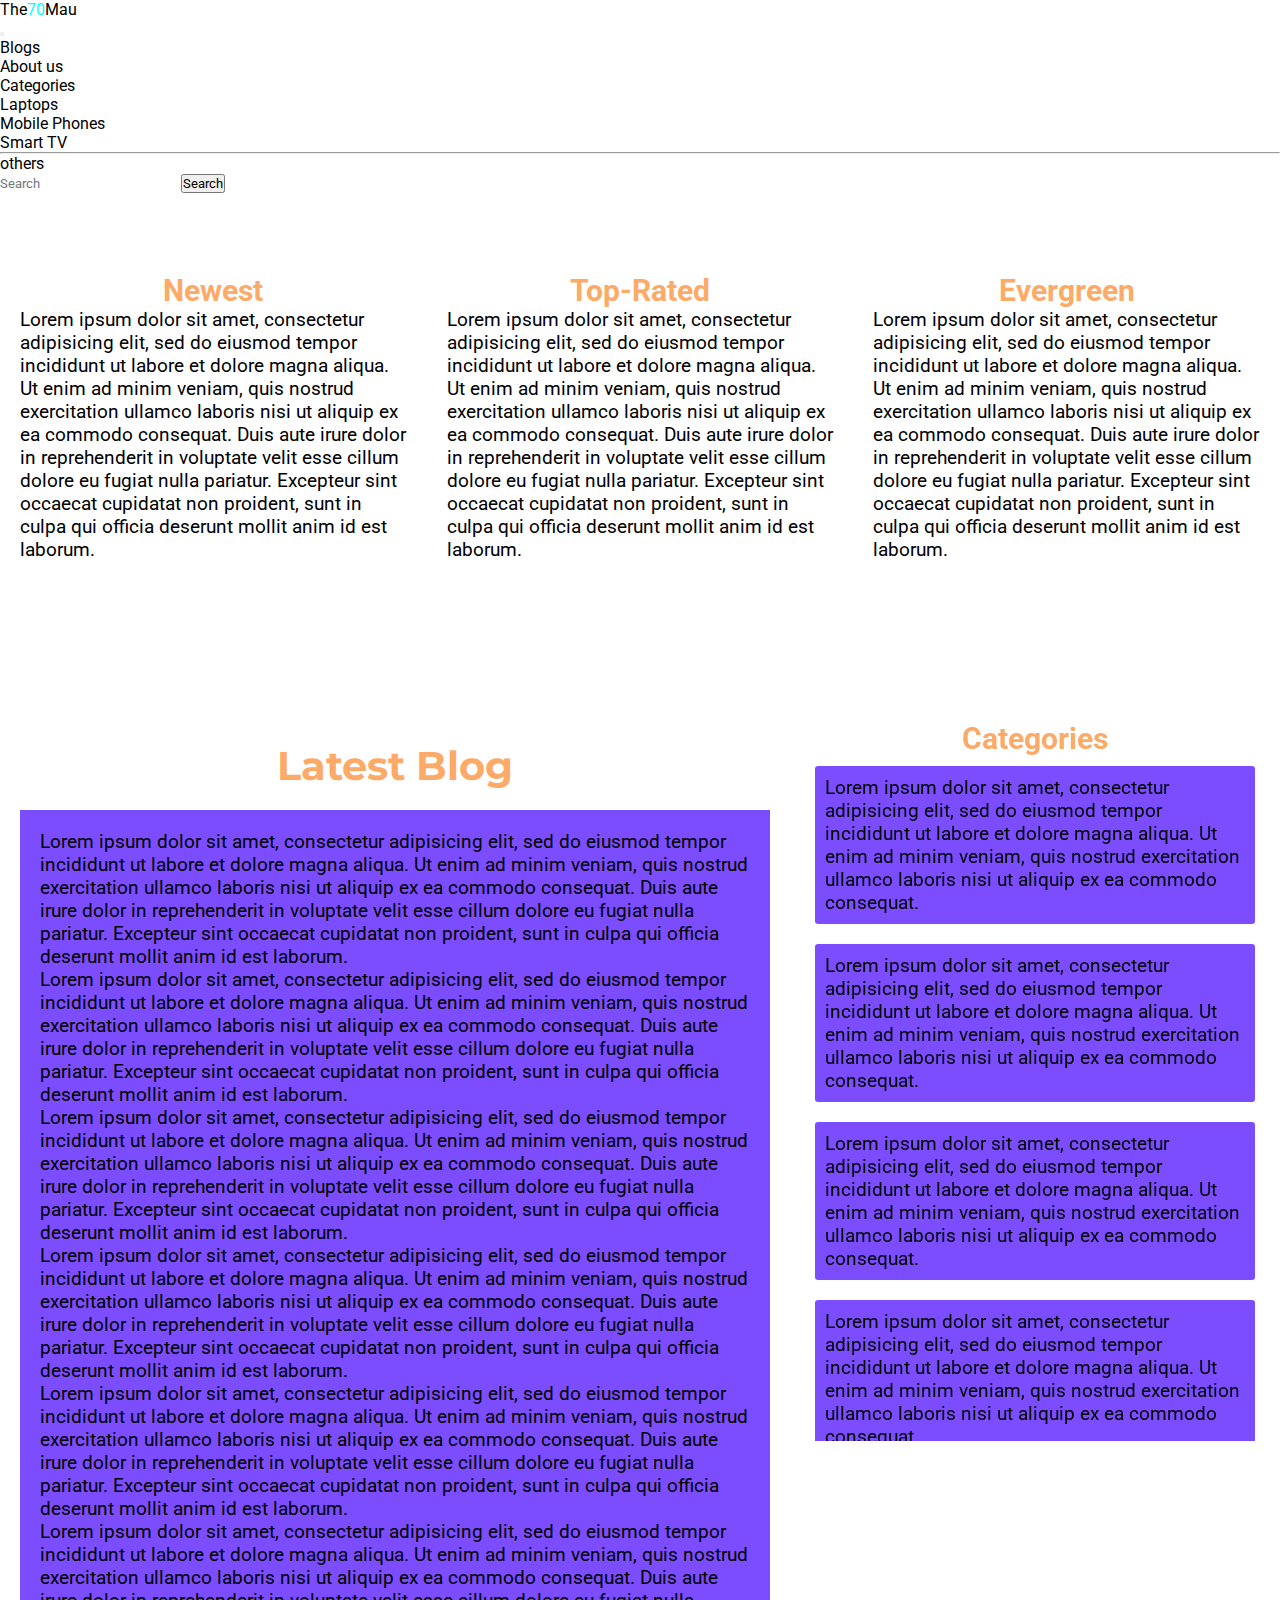
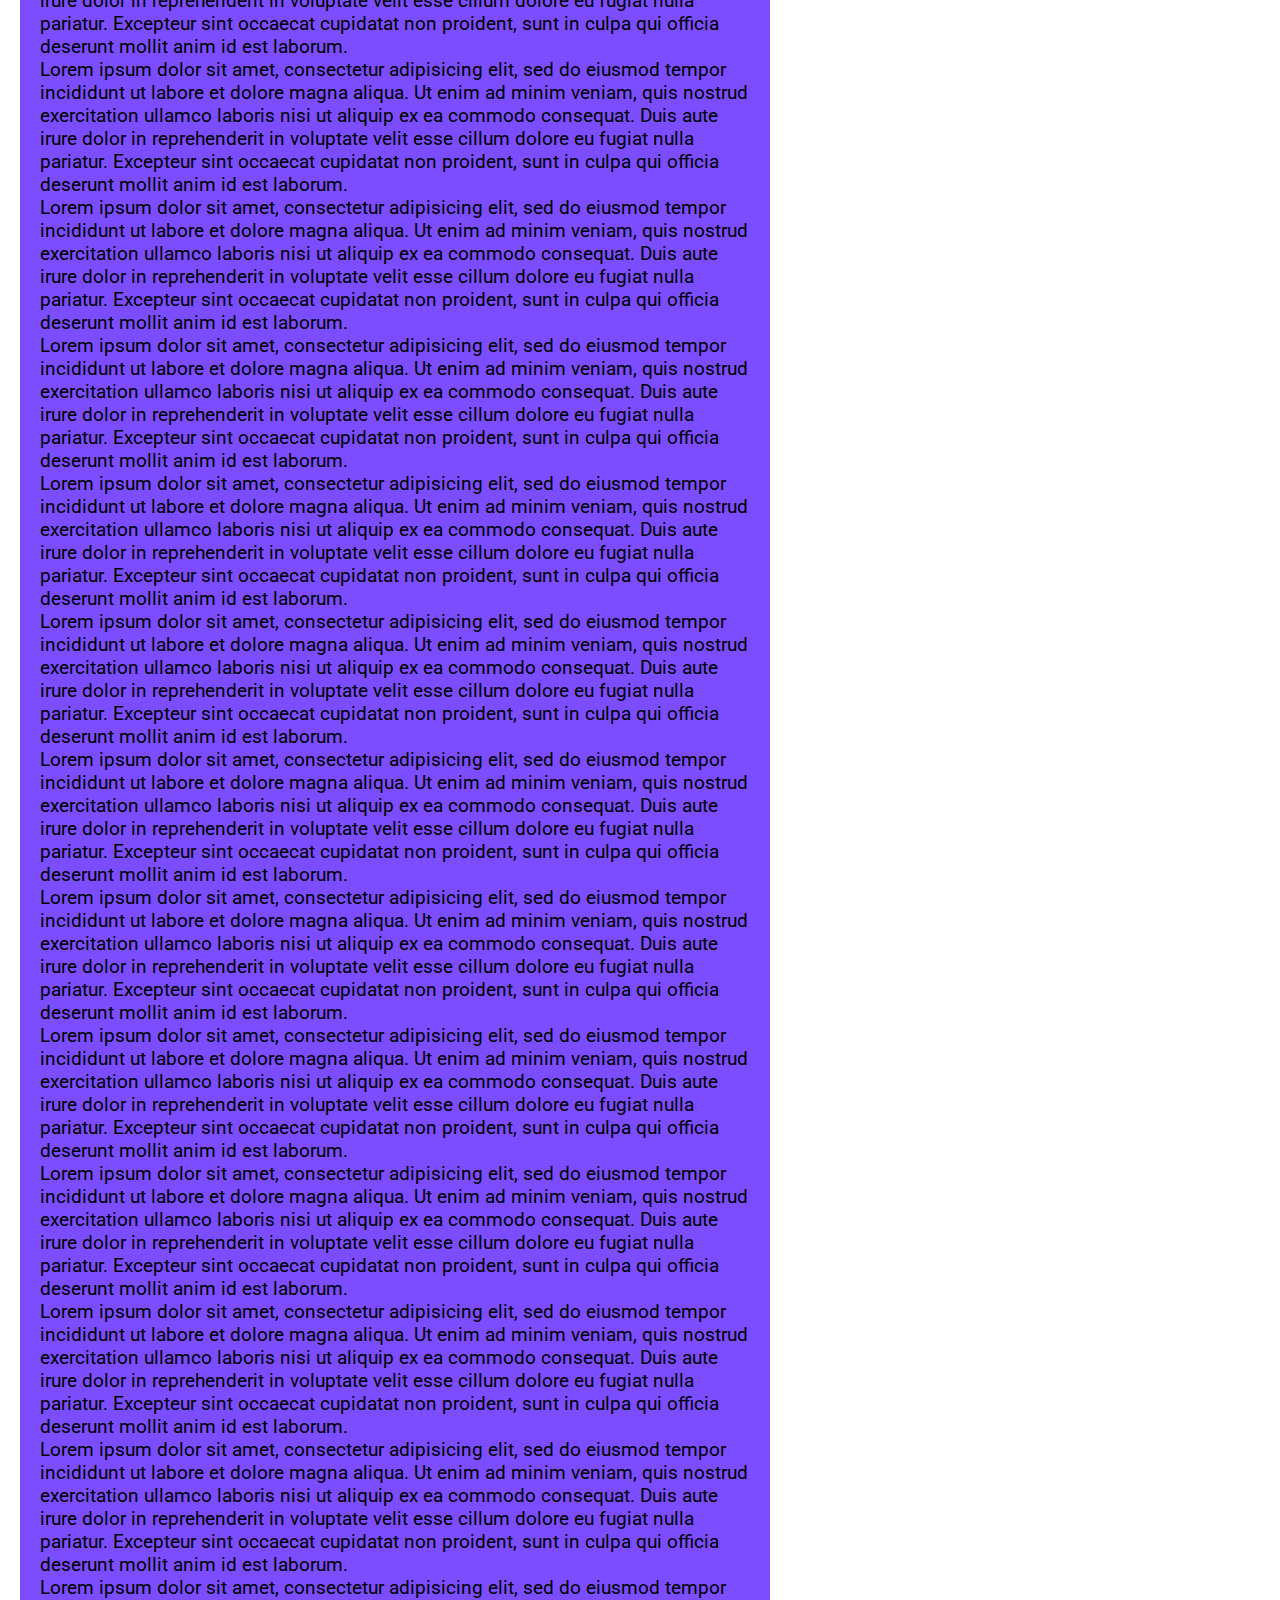
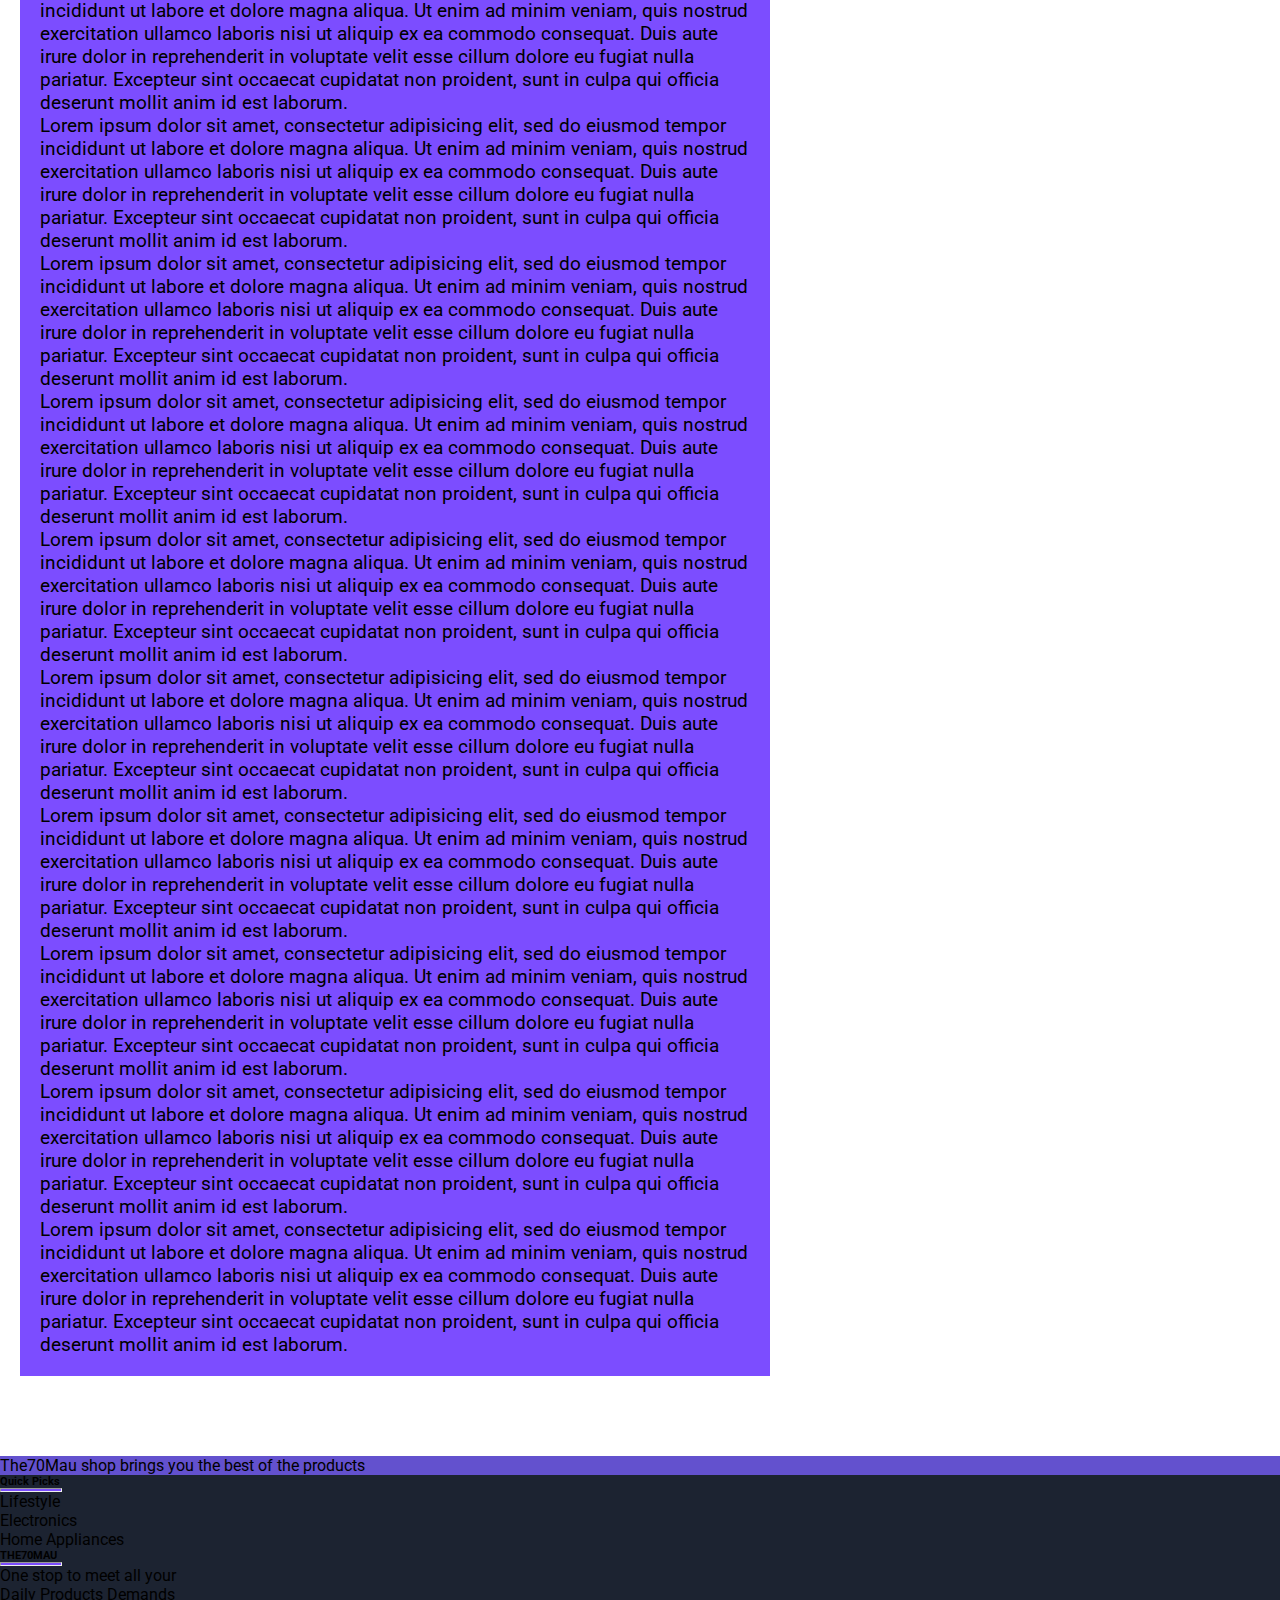
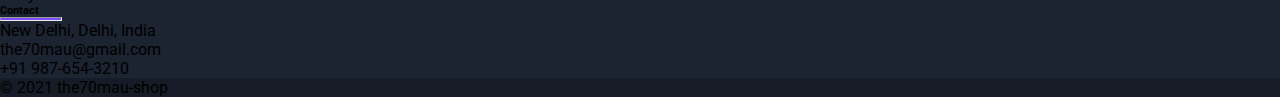
<file: index.html>
<!DOCTYPE html>
<html lang="en">

<head>
    <meta charset="UTF-8" />
    <meta http-equiv="X-UA-Compatible" content="IE=edge" />
    <meta name="viewport" content="width=device-width, initial-scale=1.0" />
    <link href="https://cdn.jsdelivr.net/npm/bootstrap@5.1.3/dist/css/bootstrap.min.css" rel="stylesheet" integrity="sha384-1BmE4kWBq78iYhFldvKuhfTAU6auU8tT94WrHftjDbrCEXSU1oBoqyl2QvZ6jIW3" crossorigin="anonymous" />
    <link rel="stylesheet" href="https://pro.fontawesome.com/releases/v5.10.0/css/all.css" integrity="sha384-AYmEC3Yw5cVb3ZcuHtOA93w35dYTsvhLPVnYs9eStHfGJvOvKxVfELGroGkvsg+p" crossorigin="anonymous"/>
    <link rel="stylesheet" href="/static/css/index.css" />
    <link rel="stylesheet" href="/static/css/base.css" />
    <title>Affiliate</title>
</head>

<body>
    <nav class="navbar navbar-expand-lg navbar-dark bg-dark position-fixed w-100" style="z-index: 10;">
        <div class="container-fluid">
            <a class="navbar-brand" href="#">The<span style="color: aqua">70</span>Mau</a>
            <button class="navbar-toggler" type="button" data-bs-toggle="collapse" data-bs-target="#navbarSupportedContent" aria-controls="navbarSupportedContent" aria-expanded="false" aria-label="Toggle navigation">
                <span class="navbar-toggler-icon"></span>
            </button>
            <div class="collapse navbar-collapse" id="navbarSupportedContent">
                <ul class="navbar-nav me-auto mb-2 mb-lg-0 mr-4">
                    <li class="nav-item">
                        <a class="nav-link active" aria-current="page" href="#">Blogs</a>
                    </li>
                    <li class="nav-item">
                        <a class="nav-link" href="#">About us</a>
                    </li>
                    <li class="nav-item dropdown">
                        <a class="nav-link dropdown-toggle" href="#" id="navbarDropdown" role="button" data-bs-toggle="dropdown" aria-expanded="false">
                            Categories
                        </a>
                        <ul class="dropdown-menu" aria-labelledby="navbarDropdown">
                            <li><a class="dropdown-item" href="#">Laptops</a></li>
                            <li><a class="dropdown-item" href="#">Mobile Phones</a></li>
                            <li><a class="dropdown-item" href="#">Smart TV</a></li>
                            <li>
                                <hr class="dropdown-divider" />
                            </li>
                            <li>
                                <a class="dropdown-item" href="#">others</a>
                            </li>
                        </ul>
                    </li>
                </ul>
                <form class="d-flex">
                    <input class="form-control me-2" type="search" placeholder="Search" aria-label="Search" />
                    <button class="btn btn-outline-success" type="submit">
                        Search
                    </button>
                </form>
            </div>
        </div>
    </nav>

    <div class="section">
        <div class="small-inner-section">
            <h2 class="inner-section-heading">Newest</h2>
            Lorem ipsum dolor sit amet, consectetur adipisicing elit, sed do eiusmod
            tempor incididunt ut labore et dolore magna aliqua. Ut enim ad minim veniam,
            quis nostrud exercitation ullamco laboris nisi ut aliquip ex ea commodo
            consequat. Duis aute irure dolor in reprehenderit in voluptate velit esse
            cillum dolore eu fugiat nulla pariatur. Excepteur sint occaecat cupidatat non
            proident, sunt in culpa qui officia deserunt mollit anim id est laborum.
        </div>
        <div class="small-inner-section">
            <h2 class="inner-section-heading">Top-Rated</h2>
            Lorem ipsum dolor sit amet, consectetur adipisicing elit, sed do eiusmod
            tempor incididunt ut labore et dolore magna aliqua. Ut enim ad minim veniam,
            quis nostrud exercitation ullamco laboris nisi ut aliquip ex ea commodo
            consequat. Duis aute irure dolor in reprehenderit in voluptate velit esse
            cillum dolore eu fugiat nulla pariatur. Excepteur sint occaecat cupidatat non
            proident, sunt in culpa qui officia deserunt mollit anim id est laborum.
        </div>
        <div class="small-inner-section">
            <h2 class="inner-section-heading">Evergreen</h2>
            Lorem ipsum dolor sit amet, consectetur adipisicing elit, sed do eiusmod
            tempor incididunt ut labore et dolore magna aliqua. Ut enim ad minim veniam,
            quis nostrud exercitation ullamco laboris nisi ut aliquip ex ea commodo
            consequat. Duis aute irure dolor in reprehenderit in voluptate velit esse
            cillum dolore eu fugiat nulla pariatur. Excepteur sint occaecat cupidatat non
            proident, sunt in culpa qui officia deserunt mollit anim id est laborum.
        </div>
    </div>

    <div class="section">
        <div id="latest-blog" class="big-inner-section">
            <h1 class="section-heading">Latest Blog</h1>
            <p style="background: #7c4dff; padding: 20px;">
                Lorem ipsum dolor sit amet, consectetur adipisicing elit, sed do eiusmod
                tempor incididunt ut labore et dolore magna aliqua. Ut enim ad minim veniam,
                quis nostrud exercitation ullamco laboris nisi ut aliquip ex ea commodo
                consequat. Duis aute irure dolor in reprehenderit in voluptate velit esse
                cillum dolore eu fugiat nulla pariatur. Excepteur sint occaecat cupidatat non
                proident, sunt in culpa qui officia deserunt mollit anim id est laborum.
                <br>
                Lorem ipsum dolor sit amet, consectetur adipisicing elit, sed do eiusmod
                tempor incididunt ut labore et dolore magna aliqua. Ut enim ad minim veniam,
                quis nostrud exercitation ullamco laboris nisi ut aliquip ex ea commodo
                consequat. Duis aute irure dolor in reprehenderit in voluptate velit esse
                cillum dolore eu fugiat nulla pariatur. Excepteur sint occaecat cupidatat non
                proident, sunt in culpa qui officia deserunt mollit anim id est laborum.
                <br>
                Lorem ipsum dolor sit amet, consectetur adipisicing elit, sed do eiusmod
                tempor incididunt ut labore et dolore magna aliqua. Ut enim ad minim veniam,
                quis nostrud exercitation ullamco laboris nisi ut aliquip ex ea commodo
                consequat. Duis aute irure dolor in reprehenderit in voluptate velit esse
                cillum dolore eu fugiat nulla pariatur. Excepteur sint occaecat cupidatat non
                proident, sunt in culpa qui officia deserunt mollit anim id est laborum.
                <br>
                Lorem ipsum dolor sit amet, consectetur adipisicing elit, sed do eiusmod
                tempor incididunt ut labore et dolore magna aliqua. Ut enim ad minim veniam,
                quis nostrud exercitation ullamco laboris nisi ut aliquip ex ea commodo
                consequat. Duis aute irure dolor in reprehenderit in voluptate velit esse
                cillum dolore eu fugiat nulla pariatur. Excepteur sint occaecat cupidatat non
                proident, sunt in culpa qui officia deserunt mollit anim id est laborum.
                <br>
                Lorem ipsum dolor sit amet, consectetur adipisicing elit, sed do eiusmod
                tempor incididunt ut labore et dolore magna aliqua. Ut enim ad minim veniam,
                quis nostrud exercitation ullamco laboris nisi ut aliquip ex ea commodo
                consequat. Duis aute irure dolor in reprehenderit in voluptate velit esse
                cillum dolore eu fugiat nulla pariatur. Excepteur sint occaecat cupidatat non
                proident, sunt in culpa qui officia deserunt mollit anim id est laborum.
                <br>
                Lorem ipsum dolor sit amet, consectetur adipisicing elit, sed do eiusmod
                tempor incididunt ut labore et dolore magna aliqua. Ut enim ad minim veniam,
                quis nostrud exercitation ullamco laboris nisi ut aliquip ex ea commodo
                consequat. Duis aute irure dolor in reprehenderit in voluptate velit esse
                cillum dolore eu fugiat nulla pariatur. Excepteur sint occaecat cupidatat non
                proident, sunt in culpa qui officia deserunt mollit anim id est laborum.
                <br>
                Lorem ipsum dolor sit amet, consectetur adipisicing elit, sed do eiusmod
                tempor incididunt ut labore et dolore magna aliqua. Ut enim ad minim veniam,
                quis nostrud exercitation ullamco laboris nisi ut aliquip ex ea commodo
                consequat. Duis aute irure dolor in reprehenderit in voluptate velit esse
                cillum dolore eu fugiat nulla pariatur. Excepteur sint occaecat cupidatat non
                proident, sunt in culpa qui officia deserunt mollit anim id est laborum.
                <br>
                Lorem ipsum dolor sit amet, consectetur adipisicing elit, sed do eiusmod
                tempor incididunt ut labore et dolore magna aliqua. Ut enim ad minim veniam,
                quis nostrud exercitation ullamco laboris nisi ut aliquip ex ea commodo
                consequat. Duis aute irure dolor in reprehenderit in voluptate velit esse
                cillum dolore eu fugiat nulla pariatur. Excepteur sint occaecat cupidatat non
                proident, sunt in culpa qui officia deserunt mollit anim id est laborum.
                <br>
                Lorem ipsum dolor sit amet, consectetur adipisicing elit, sed do eiusmod
                tempor incididunt ut labore et dolore magna aliqua. Ut enim ad minim veniam,
                quis nostrud exercitation ullamco laboris nisi ut aliquip ex ea commodo
                consequat. Duis aute irure dolor in reprehenderit in voluptate velit esse
                cillum dolore eu fugiat nulla pariatur. Excepteur sint occaecat cupidatat non
                proident, sunt in culpa qui officia deserunt mollit anim id est laborum.
                <br>
                Lorem ipsum dolor sit amet, consectetur adipisicing elit, sed do eiusmod
                tempor incididunt ut labore et dolore magna aliqua. Ut enim ad minim veniam,
                quis nostrud exercitation ullamco laboris nisi ut aliquip ex ea commodo
                consequat. Duis aute irure dolor in reprehenderit in voluptate velit esse
                cillum dolore eu fugiat nulla pariatur. Excepteur sint occaecat cupidatat non
                proident, sunt in culpa qui officia deserunt mollit anim id est laborum.
                <br>
                Lorem ipsum dolor sit amet, consectetur adipisicing elit, sed do eiusmod
                tempor incididunt ut labore et dolore magna aliqua. Ut enim ad minim veniam,
                quis nostrud exercitation ullamco laboris nisi ut aliquip ex ea commodo
                consequat. Duis aute irure dolor in reprehenderit in voluptate velit esse
                cillum dolore eu fugiat nulla pariatur. Excepteur sint occaecat cupidatat non
                proident, sunt in culpa qui officia deserunt mollit anim id est laborum.
                <br>
                Lorem ipsum dolor sit amet, consectetur adipisicing elit, sed do eiusmod
                tempor incididunt ut labore et dolore magna aliqua. Ut enim ad minim veniam,
                quis nostrud exercitation ullamco laboris nisi ut aliquip ex ea commodo
                consequat. Duis aute irure dolor in reprehenderit in voluptate velit esse
                cillum dolore eu fugiat nulla pariatur. Excepteur sint occaecat cupidatat non
                proident, sunt in culpa qui officia deserunt mollit anim id est laborum.
                <br>
                Lorem ipsum dolor sit amet, consectetur adipisicing elit, sed do eiusmod
                tempor incididunt ut labore et dolore magna aliqua. Ut enim ad minim veniam,
                quis nostrud exercitation ullamco laboris nisi ut aliquip ex ea commodo
                consequat. Duis aute irure dolor in reprehenderit in voluptate velit esse
                cillum dolore eu fugiat nulla pariatur. Excepteur sint occaecat cupidatat non
                proident, sunt in culpa qui officia deserunt mollit anim id est laborum.
                <br>
                Lorem ipsum dolor sit amet, consectetur adipisicing elit, sed do eiusmod
                tempor incididunt ut labore et dolore magna aliqua. Ut enim ad minim veniam,
                quis nostrud exercitation ullamco laboris nisi ut aliquip ex ea commodo
                consequat. Duis aute irure dolor in reprehenderit in voluptate velit esse
                cillum dolore eu fugiat nulla pariatur. Excepteur sint occaecat cupidatat non
                proident, sunt in culpa qui officia deserunt mollit anim id est laborum.
                <br>
                Lorem ipsum dolor sit amet, consectetur adipisicing elit, sed do eiusmod
                tempor incididunt ut labore et dolore magna aliqua. Ut enim ad minim veniam,
                quis nostrud exercitation ullamco laboris nisi ut aliquip ex ea commodo
                consequat. Duis aute irure dolor in reprehenderit in voluptate velit esse
                cillum dolore eu fugiat nulla pariatur. Excepteur sint occaecat cupidatat non
                proident, sunt in culpa qui officia deserunt mollit anim id est laborum.
                <br>
                Lorem ipsum dolor sit amet, consectetur adipisicing elit, sed do eiusmod
                tempor incididunt ut labore et dolore magna aliqua. Ut enim ad minim veniam,
                quis nostrud exercitation ullamco laboris nisi ut aliquip ex ea commodo
                consequat. Duis aute irure dolor in reprehenderit in voluptate velit esse
                cillum dolore eu fugiat nulla pariatur. Excepteur sint occaecat cupidatat non
                proident, sunt in culpa qui officia deserunt mollit anim id est laborum.
                <br>
                Lorem ipsum dolor sit amet, consectetur adipisicing elit, sed do eiusmod
                tempor incididunt ut labore et dolore magna aliqua. Ut enim ad minim veniam,
                quis nostrud exercitation ullamco laboris nisi ut aliquip ex ea commodo
                consequat. Duis aute irure dolor in reprehenderit in voluptate velit esse
                cillum dolore eu fugiat nulla pariatur. Excepteur sint occaecat cupidatat non
                proident, sunt in culpa qui officia deserunt mollit anim id est laborum.
                <br>
                Lorem ipsum dolor sit amet, consectetur adipisicing elit, sed do eiusmod
                tempor incididunt ut labore et dolore magna aliqua. Ut enim ad minim veniam,
                quis nostrud exercitation ullamco laboris nisi ut aliquip ex ea commodo
                consequat. Duis aute irure dolor in reprehenderit in voluptate velit esse
                cillum dolore eu fugiat nulla pariatur. Excepteur sint occaecat cupidatat non
                proident, sunt in culpa qui officia deserunt mollit anim id est laborum.
                <br>
                Lorem ipsum dolor sit amet, consectetur adipisicing elit, sed do eiusmod
                tempor incididunt ut labore et dolore magna aliqua. Ut enim ad minim veniam,
                quis nostrud exercitation ullamco laboris nisi ut aliquip ex ea commodo
                consequat. Duis aute irure dolor in reprehenderit in voluptate velit esse
                cillum dolore eu fugiat nulla pariatur. Excepteur sint occaecat cupidatat non
                proident, sunt in culpa qui officia deserunt mollit anim id est laborum.
                <br>
                Lorem ipsum dolor sit amet, consectetur adipisicing elit, sed do eiusmod
                tempor incididunt ut labore et dolore magna aliqua. Ut enim ad minim veniam,
                quis nostrud exercitation ullamco laboris nisi ut aliquip ex ea commodo
                consequat. Duis aute irure dolor in reprehenderit in voluptate velit esse
                cillum dolore eu fugiat nulla pariatur. Excepteur sint occaecat cupidatat non
                proident, sunt in culpa qui officia deserunt mollit anim id est laborum.
                <br>
                Lorem ipsum dolor sit amet, consectetur adipisicing elit, sed do eiusmod
                tempor incididunt ut labore et dolore magna aliqua. Ut enim ad minim veniam,
                quis nostrud exercitation ullamco laboris nisi ut aliquip ex ea commodo
                consequat. Duis aute irure dolor in reprehenderit in voluptate velit esse
                cillum dolore eu fugiat nulla pariatur. Excepteur sint occaecat cupidatat non
                proident, sunt in culpa qui officia deserunt mollit anim id est laborum.
                <br>
                Lorem ipsum dolor sit amet, consectetur adipisicing elit, sed do eiusmod
                tempor incididunt ut labore et dolore magna aliqua. Ut enim ad minim veniam,
                quis nostrud exercitation ullamco laboris nisi ut aliquip ex ea commodo
                consequat. Duis aute irure dolor in reprehenderit in voluptate velit esse
                cillum dolore eu fugiat nulla pariatur. Excepteur sint occaecat cupidatat non
                proident, sunt in culpa qui officia deserunt mollit anim id est laborum.
                <br>
                Lorem ipsum dolor sit amet, consectetur adipisicing elit, sed do eiusmod
                tempor incididunt ut labore et dolore magna aliqua. Ut enim ad minim veniam,
                quis nostrud exercitation ullamco laboris nisi ut aliquip ex ea commodo
                consequat. Duis aute irure dolor in reprehenderit in voluptate velit esse
                cillum dolore eu fugiat nulla pariatur. Excepteur sint occaecat cupidatat non
                proident, sunt in culpa qui officia deserunt mollit anim id est laborum.
                <br>
                Lorem ipsum dolor sit amet, consectetur adipisicing elit, sed do eiusmod
                tempor incididunt ut labore et dolore magna aliqua. Ut enim ad minim veniam,
                quis nostrud exercitation ullamco laboris nisi ut aliquip ex ea commodo
                consequat. Duis aute irure dolor in reprehenderit in voluptate velit esse
                cillum dolore eu fugiat nulla pariatur. Excepteur sint occaecat cupidatat non
                proident, sunt in culpa qui officia deserunt mollit anim id est laborum.
                <br>
                Lorem ipsum dolor sit amet, consectetur adipisicing elit, sed do eiusmod
                tempor incididunt ut labore et dolore magna aliqua. Ut enim ad minim veniam,
                quis nostrud exercitation ullamco laboris nisi ut aliquip ex ea commodo
                consequat. Duis aute irure dolor in reprehenderit in voluptate velit esse
                cillum dolore eu fugiat nulla pariatur. Excepteur sint occaecat cupidatat non
                proident, sunt in culpa qui officia deserunt mollit anim id est laborum.
                <br>
                Lorem ipsum dolor sit amet, consectetur adipisicing elit, sed do eiusmod
                tempor incididunt ut labore et dolore magna aliqua. Ut enim ad minim veniam,
                quis nostrud exercitation ullamco laboris nisi ut aliquip ex ea commodo
                consequat. Duis aute irure dolor in reprehenderit in voluptate velit esse
                cillum dolore eu fugiat nulla pariatur. Excepteur sint occaecat cupidatat non
                proident, sunt in culpa qui officia deserunt mollit anim id est laborum.
                <br>
                Lorem ipsum dolor sit amet, consectetur adipisicing elit, sed do eiusmod
                tempor incididunt ut labore et dolore magna aliqua. Ut enim ad minim veniam,
                quis nostrud exercitation ullamco laboris nisi ut aliquip ex ea commodo
                consequat. Duis aute irure dolor in reprehenderit in voluptate velit esse
                cillum dolore eu fugiat nulla pariatur. Excepteur sint occaecat cupidatat non
                proident, sunt in culpa qui officia deserunt mollit anim id est laborum.
                <br>

            </p>
        </div>
        <div id="other-blogs-container" class="small-inner-section">
            <div id="other-blogs">
                <h2 class="inner-section-heading">Categories</h2>
                <p class="other-blog">
                    Lorem ipsum dolor sit amet, consectetur adipisicing elit, sed do eiusmod
                    tempor incididunt ut labore et dolore magna aliqua. Ut enim ad minim veniam,
                    quis nostrud exercitation ullamco laboris nisi ut aliquip ex ea commodo
                    consequat.
                </p>
                <p class="other-blog">
                    Lorem ipsum dolor sit amet, consectetur adipisicing elit, sed do eiusmod
                    tempor incididunt ut labore et dolore magna aliqua. Ut enim ad minim veniam,
                    quis nostrud exercitation ullamco laboris nisi ut aliquip ex ea commodo
                    consequat.
                </p>
                <p class="other-blog">
                    Lorem ipsum dolor sit amet, consectetur adipisicing elit, sed do eiusmod
                    tempor incididunt ut labore et dolore magna aliqua. Ut enim ad minim veniam,
                    quis nostrud exercitation ullamco laboris nisi ut aliquip ex ea commodo
                    consequat.
                </p>
                <p class="other-blog">
                    Lorem ipsum dolor sit amet, consectetur adipisicing elit, sed do eiusmod
                    tempor incididunt ut labore et dolore magna aliqua. Ut enim ad minim veniam,
                    quis nostrud exercitation ullamco laboris nisi ut aliquip ex ea commodo
                    consequat.
                </p>
                <p class="other-blog">
                    Lorem ipsum dolor sit amet, consectetur adipisicing elit, sed do eiusmod
                    tempor incididunt ut labore et dolore magna aliqua. Ut enim ad minim veniam,
                    quis nostrud exercitation ullamco laboris nisi ut aliquip ex ea commodo
                    consequat.
                </p>
                <p class="other-blog">
                    Lorem ipsum dolor sit amet, consectetur adipisicing elit, sed do eiusmod
                    tempor incididunt ut labore et dolore magna aliqua. Ut enim ad minim veniam,
                    quis nostrud exercitation ullamco laboris nisi ut aliquip ex ea commodo
                    consequat.
                </p>
                <p class="other-blog">
                    Lorem ipsum dolor sit amet, consectetur adipisicing elit, sed do eiusmod
                    tempor incididunt ut labore et dolore magna aliqua. Ut enim ad minim veniam,
                    quis nostrud exercitation ullamco laboris nisi ut aliquip ex ea commodo
                    consequat.
                </p>
                <p class="other-blog">
                    Lorem ipsum dolor sit amet, consectetur adipisicing elit, sed do eiusmod
                    tempor incididunt ut labore et dolore magna aliqua. Ut enim ad minim veniam,
                    quis nostrud exercitation ullamco laboris nisi ut aliquip ex ea commodo
                    consequat.
                </p>
                <p class="other-blog">
                    Lorem ipsum dolor sit amet, consectetur adipisicing elit, sed do eiusmod
                    tempor incididunt ut labore et dolore magna aliqua. Ut enim ad minim veniam,
                    quis nostrud exercitation ullamco laboris nisi ut aliquip ex ea commodo
                    consequat.
                </p>
                <p class="other-blog">
                    Lorem ipsum dolor sit amet, consectetur adipisicing elit, sed do eiusmod
                    tempor incididunt ut labore et dolore magna aliqua. Ut enim ad minim veniam,
                    quis nostrud exercitation ullamco laboris nisi ut aliquip ex ea commodo
                    consequat.
                </p>
                <p class="other-blog">
                    Lorem ipsum dolor sit amet, consectetur adipisicing elit, sed do eiusmod
                    tempor incididunt ut labore et dolore magna aliqua. Ut enim ad minim veniam,
                    quis nostrud exercitation ullamco laboris nisi ut aliquip ex ea commodo
                    consequat.
                </p>
            </div>
        </div>
    </div>
    <!-- Footer -->
    <footer class="text-center text-lg-start text-white" style="background-color: #1c2331">
        <section class="d-flex justify-content-between p-4" style="background-color: #6351ce">
            <div class="me-5">
                <span>The70Mau shop brings you the best of the products</span>
            </div>
        </section>
        <section class="">
            <div class="container text-center text-md-start mt-5">
                <div class="row mt-3">
                    <div class="col-md-2 col-lg-2 col-xl-2 mx-auto mb-4">
                        <h6 class="text-uppercase fw-bold">Quick Picks</h6>
                        <hr class="mb-4 mt-0 d-inline-block mx-auto" style="width: 60px; background-color: #7c4dff; height: 2px" />
                        <p>
                            <a href="#!" class="text-white">Lifestyle</a>
                        </p>
                        <p>
                            <a href="#!" class="text-white">Electronics</a>
                        </p>
                        <p>
                            <a href="#!" class="text-white">Home Appliances</a>
                        </p>
                    </div>
                    <div class="col-md-3 col-lg-4 col-xl-3 mx-auto mb-4">
                        <h6 class="text-uppercase fw-bold">THE70MAU</h6>
                        <hr class="mb-4 mt-0 d-inline-block mx-auto" style="width: 60px; background-color: #7c4dff; height: 2px" />
                        <p>
                            One stop to meet all your
                            <br>
                            Daily Products Demands
                        </p>
                    </div>
                    <div class="col-md-4 col-lg-3 col-xl-3 mx-auto mb-md-0 mb-4">
                        <h6 class="text-uppercase fw-bold">Contact</h6>
                        <hr class="mb-4 mt-0 d-inline-block mx-auto" style="width: 60px; background-color: #7c4dff; height: 2px" />
                        <p><i class="fas fa-home mr-3"></i> New Delhi, Delhi, India</p>
                        <p><i class="fas fa-envelope mr-3"></i> the70mau@gmail.com</p>
                        <p><i class="fas fa-phone-alt mr-3"></i> +91 987-654-3210</p>
                    </div>
                </div>
            </div>
        </section>
        <div class="text-center p-3" style="background-color: rgba(0, 0, 0, 0.2)">
            <a class="text-white" href="/">© 2021 the70mau-shop</a>
        </div>
    </footer>
    <!-- End of .container -->
    <script src="https://cdn.jsdelivr.net/npm/bootstrap@5.1.3/dist/js/bootstrap.bundle.min.js" integrity="sha384-ka7Sk0Gln4gmtz2MlQnikT1wXgYsOg+OMhuP+IlRH9sENBO0LRn5q+8nbTov4+1p" crossorigin="anonymous"></script>
</body>

</html>
</file>
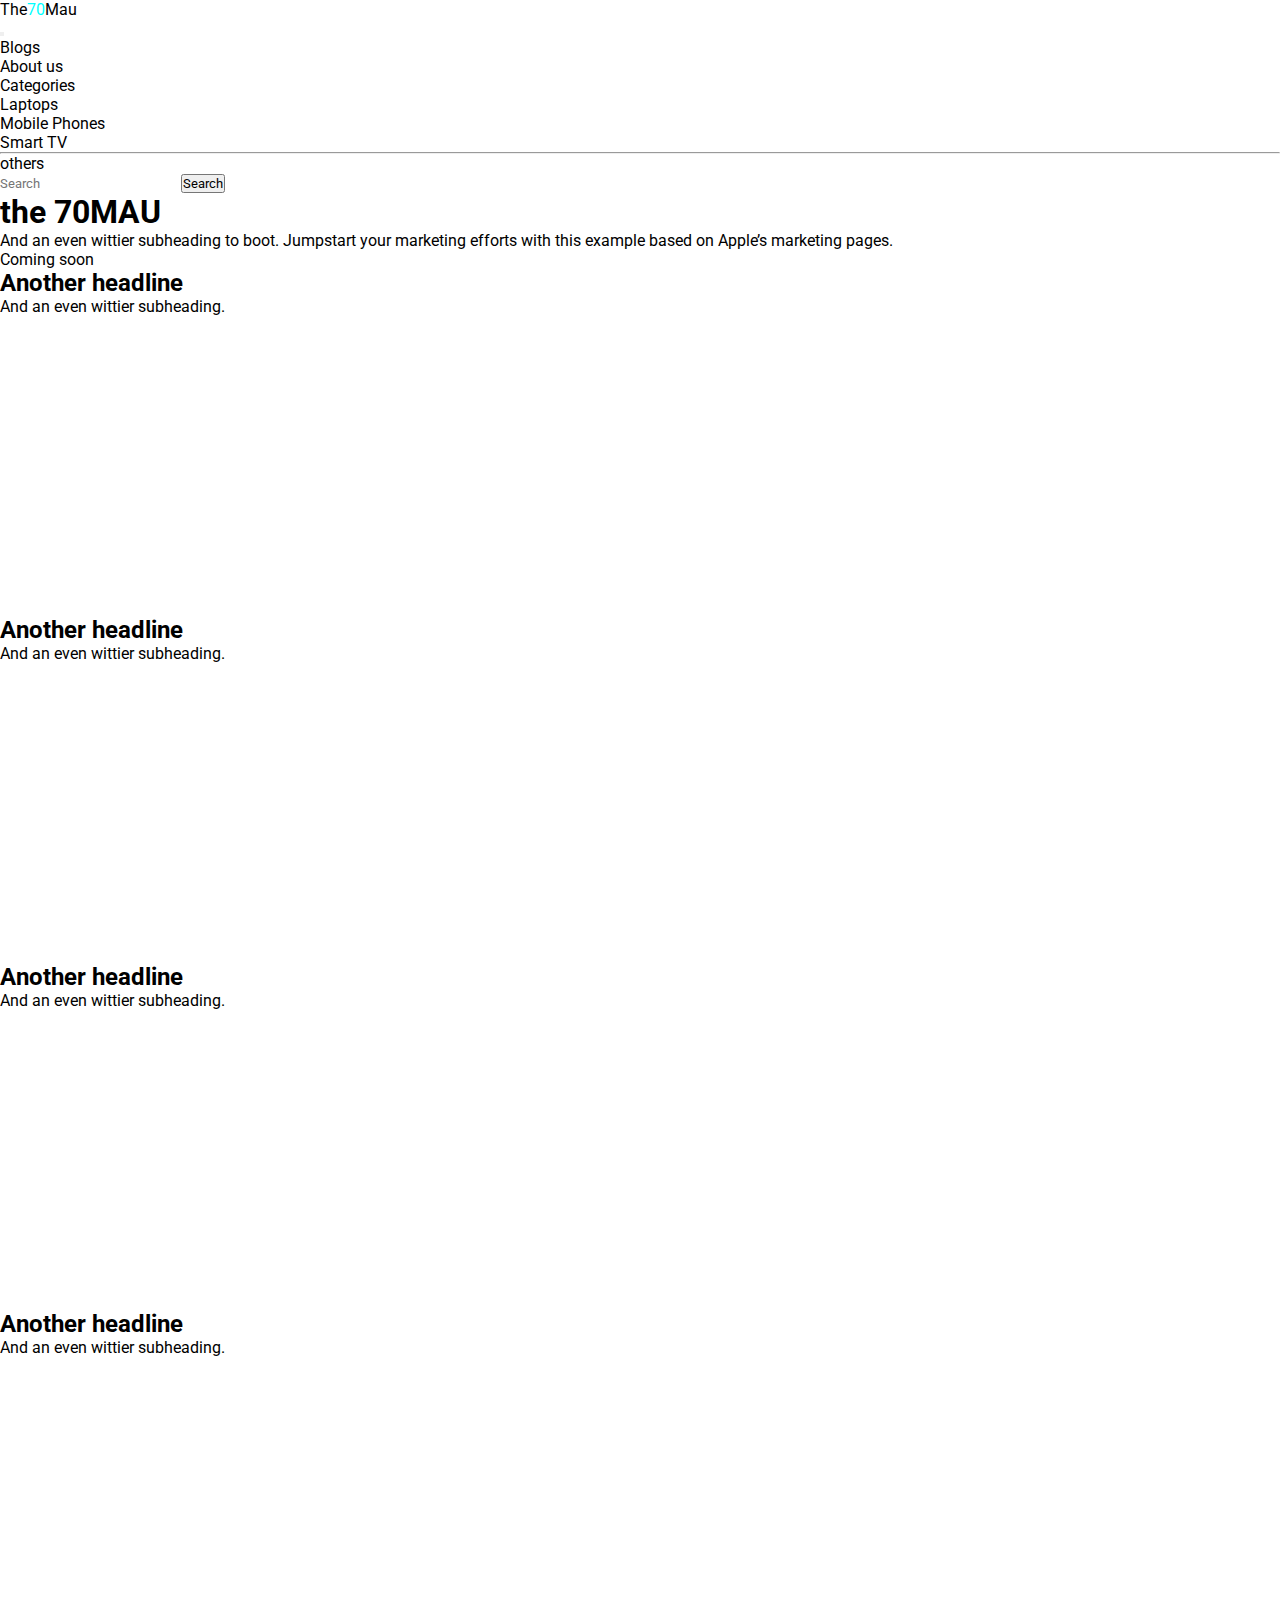
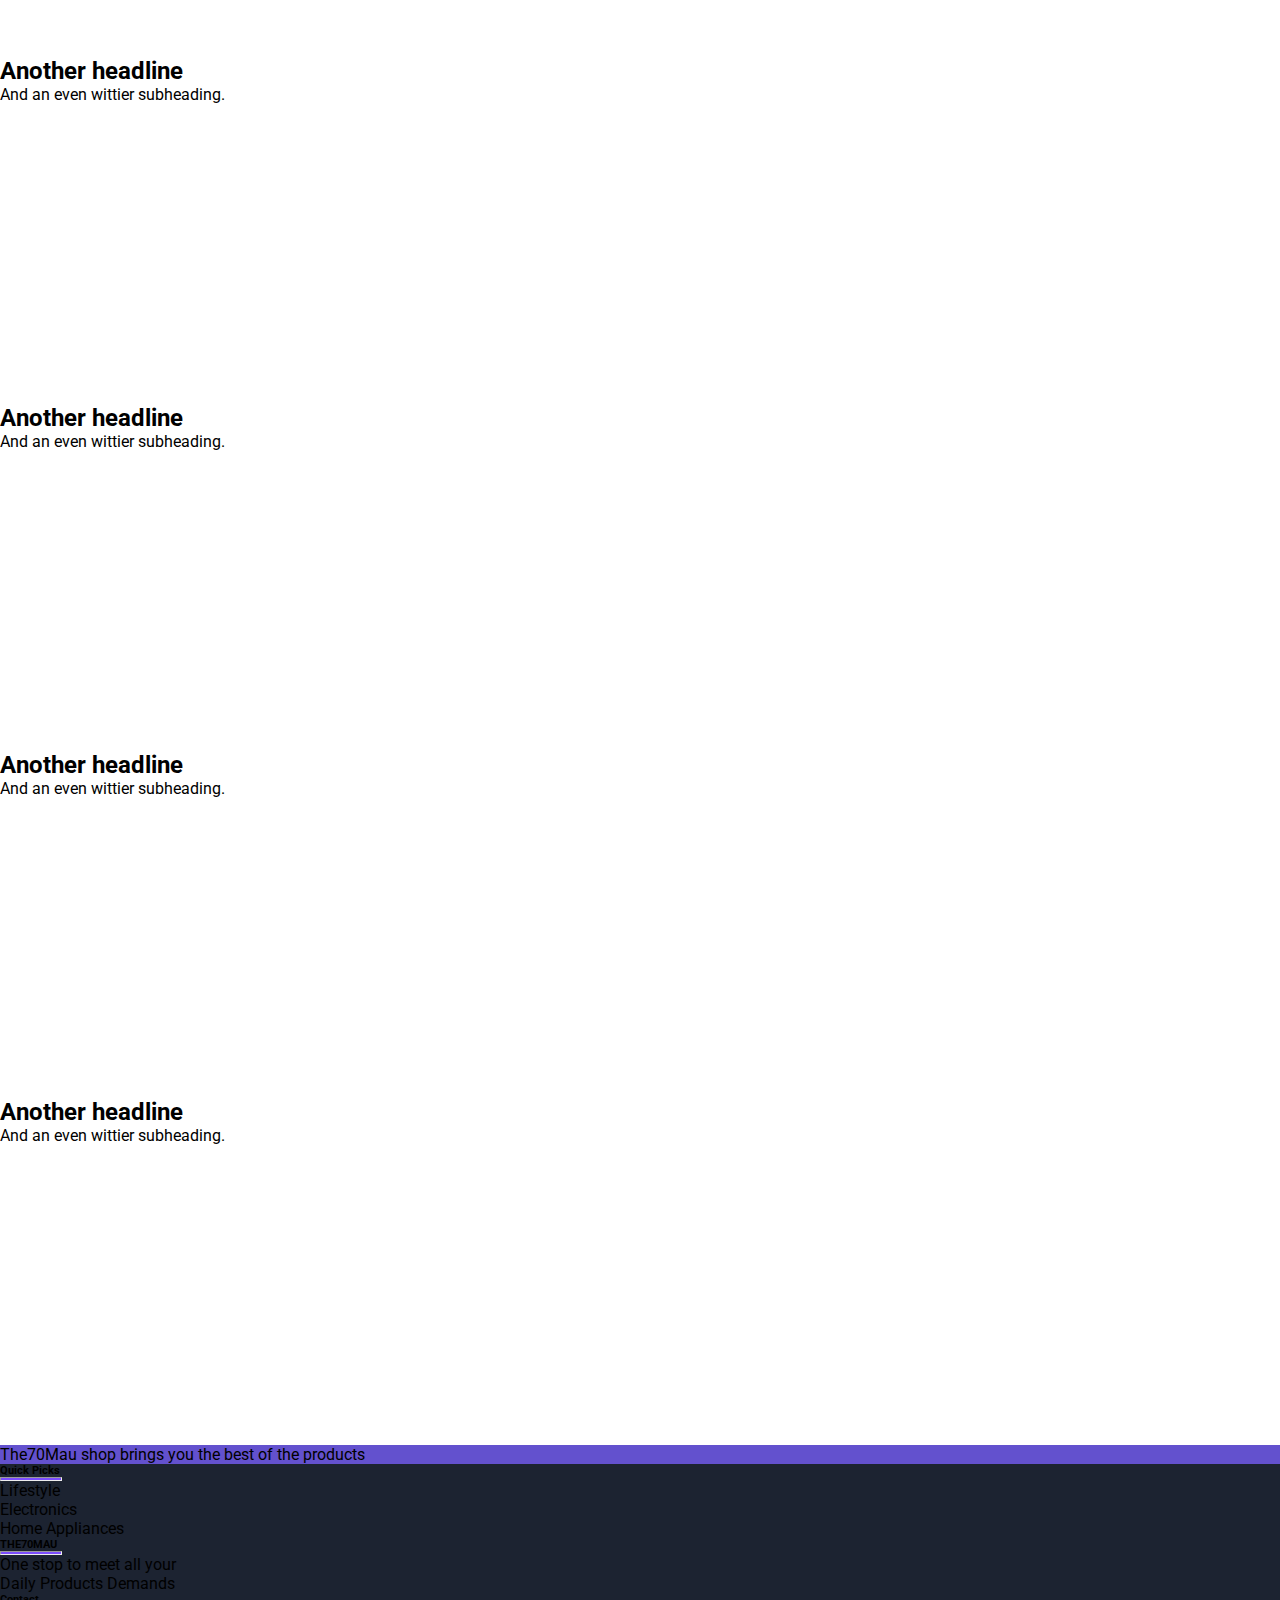
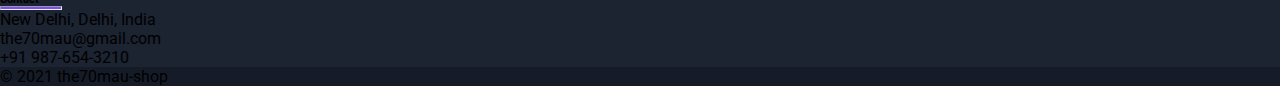
<file: landing.html>
<!DOCTYPE html>
<html lang="en">

<head>
    <meta charset="UTF-8" />
    <meta http-equiv="X-UA-Compatible" content="IE=edge" />
    <meta name="viewport" content="width=device-width, initial-scale=1.0" />
    <link href="https://cdn.jsdelivr.net/npm/bootstrap@5.1.3/dist/css/bootstrap.min.css" rel="stylesheet" integrity="sha384-1BmE4kWBq78iYhFldvKuhfTAU6auU8tT94WrHftjDbrCEXSU1oBoqyl2QvZ6jIW3" crossorigin="anonymous" />
    <link rel="stylesheet" href="https://pro.fontawesome.com/releases/v5.10.0/css/all.css" integrity="sha384-AYmEC3Yw5cVb3ZcuHtOA93w35dYTsvhLPVnYs9eStHfGJvOvKxVfELGroGkvsg+p" crossorigin="anonymous"/>
    <link rel="stylesheet" href="/static/css/index.css" />
    <link rel="stylesheet" href="/static/css/base.css" />
    <title>Affiliate</title>
</head>

<body>
    <nav class="navbar navbar-expand-lg navbar-dark bg-dark w-100" style="z-index: 10;">
        <div class="container-fluid">
            <a class="navbar-brand" href="/landing">The<span style="color: aqua">70</span>Mau</a>
            <button class="navbar-toggler" type="button" data-bs-toggle="collapse" data-bs-target="#navbarSupportedContent" aria-controls="navbarSupportedContent" aria-expanded="false" aria-label="Toggle navigation">
                <span class="navbar-toggler-icon"></span>
            </button>
            <div class="collapse navbar-collapse" id="navbarSupportedContent">
                <ul class="navbar-nav me-auto mb-2 mb-lg-0 mr-4">
                    <li class="nav-item">
                        <a class="nav-link active" aria-current="page" href="#">Blogs</a>
                    </li>
                    <li class="nav-item">
                        <a class="nav-link" href="#">About us</a>
                    </li>
                    <li class="nav-item dropdown">
                        <a class="nav-link dropdown-toggle" href="#" id="navbarDropdown" role="button" data-bs-toggle="dropdown" aria-expanded="false">
                            Categories
                        </a>
                        <ul class="dropdown-menu" aria-labelledby="navbarDropdown">
                            <li><a class="dropdown-item" href="#">Laptops</a></li>
                            <li><a class="dropdown-item" href="#">Mobile Phones</a></li>
                            <li><a class="dropdown-item" href="#">Smart TV</a></li>
                            <li>
                                <hr class="dropdown-divider" />
                            </li>
                            <li>
                                <a class="dropdown-item" href="#">others</a>
                            </li>
                        </ul>
                    </li>
                </ul>
                <form class="d-flex">
                    <input class="form-control me-2" type="search" placeholder="Search" aria-label="Search" />
                    <button class="btn btn-outline-success" type="submit">
                        Search
                    </button>
                </form>
            </div>
        </div>
    </nav>
    <main>
        <div class="position-relative overflow-hidden p-3 p-md-5 m-md-3 text-center bg-light">
            <div class="col-md-5 p-lg-5 mx-auto my-5">
                <h1 class="display-4 fw-normal">the 70MAU</h1>
                <p class="lead fw-normal">And an even wittier subheading to boot. Jumpstart your marketing efforts with this example based on Apple’s marketing pages.</p>
                <a class="btn btn-outline-secondary" href="#">Coming soon</a>
            </div>
            <div class="product-device shadow-sm d-none d-md-block"></div>
            <div class="product-device product-device-2 shadow-sm d-none d-md-block"></div>
        </div>
        <div class="d-md-flex flex-md-equal w-100 my-md-3 ps-md-3">
            <div class="bg-dark me-md-3 pt-3 px-3 pt-md-5 px-md-5 text-center text-white overflow-hidden">
                <div class="my-3 py-3">
                    <h2 class="display-5">Another headline</h2>
                    <p class="lead">And an even wittier subheading.</p>
                </div>
                <div class="bg-light shadow-sm mx-auto" style="width: 80%; height: 300px; border-radius: 21px 21px 0 0;"></div>
            </div>
            <div class="bg-light me-md-3 pt-3 px-3 pt-md-5 px-md-5 text-center overflow-hidden">
                <div class="my-3 p-3">
                    <h2 class="display-5">Another headline</h2>
                    <p class="lead">And an even wittier subheading.</p>
                </div>
                <div class="bg-dark shadow-sm mx-auto" style="width: 80%; height: 300px; border-radius: 21px 21px 0 0;"></div>
            </div>
        </div>
        <div class="d-md-flex flex-md-equal w-100 my-md-3 ps-md-3">
            <div class="bg-light me-md-3 pt-3 px-3 pt-md-5 px-md-5 text-center overflow-hidden">
                <div class="my-3 p-3">
                    <h2 class="display-5">Another headline</h2>
                    <p class="lead">And an even wittier subheading.</p>
                </div>
                <div class="bg-dark shadow-sm mx-auto" style="width: 80%; height: 300px; border-radius: 21px 21px 0 0;"></div>
            </div>
            <div class="bg-primary me-md-3 pt-3 px-3 pt-md-5 px-md-5 text-center text-white overflow-hidden">
                <div class="my-3 py-3">
                    <h2 class="display-5">Another headline</h2>
                    <p class="lead">And an even wittier subheading.</p>
                </div>
                <div class="bg-light shadow-sm mx-auto" style="width: 80%; height: 300px; border-radius: 21px 21px 0 0;"></div>
            </div>
        </div>
        <div class="d-md-flex flex-md-equal w-100 my-md-3 ps-md-3">
            <div class="bg-light me-md-3 pt-3 px-3 pt-md-5 px-md-5 text-center overflow-hidden">
                <div class="my-3 p-3">
                    <h2 class="display-5">Another headline</h2>
                    <p class="lead">And an even wittier subheading.</p>
                </div>
                <div class="bg-body shadow-sm mx-auto" style="width: 80%; height: 300px; border-radius: 21px 21px 0 0;"></div>
            </div>
            <div class="bg-light me-md-3 pt-3 px-3 pt-md-5 px-md-5 text-center overflow-hidden">
                <div class="my-3 py-3">
                    <h2 class="display-5">Another headline</h2>
                    <p class="lead">And an even wittier subheading.</p>
                </div>
                <div class="bg-body shadow-sm mx-auto" style="width: 80%; height: 300px; border-radius: 21px 21px 0 0;"></div>
            </div>
        </div>
        <div class="d-md-flex flex-md-equal w-100 my-md-3 ps-md-3">
            <div class="bg-light me-md-3 pt-3 px-3 pt-md-5 px-md-5 text-center overflow-hidden">
                <div class="my-3 p-3">
                    <h2 class="display-5">Another headline</h2>
                    <p class="lead">And an even wittier subheading.</p>
                </div>
                <div class="bg-body shadow-sm mx-auto" style="width: 80%; height: 300px; border-radius: 21px 21px 0 0;"></div>
            </div>
            <div class="bg-light me-md-3 pt-3 px-3 pt-md-5 px-md-5 text-center overflow-hidden">
                <div class="my-3 py-3">
                    <h2 class="display-5">Another headline</h2>
                    <p class="lead">And an even wittier subheading.</p>
                </div>
                <div class="bg-body shadow-sm mx-auto" style="width: 80%; height: 300px; border-radius: 21px 21px 0 0;"></div>
            </div>
        </div>
    </main>
    <!-- Footer -->
    <footer class="text-center text-lg-start text-white" style="background-color: #1c2331">
        <section class="d-flex justify-content-between p-4" style="background-color: #6351ce">
            <div class="me-5">
                <span>The70Mau shop brings you the best of the products</span>
            </div>
        </section>
        <section class="">
            <div class="container text-center text-md-start mt-5">
                <div class="row mt-3">
                    <div class="col-md-2 col-lg-2 col-xl-2 mx-auto mb-4">
                        <h6 class="text-uppercase fw-bold">Quick Picks</h6>
                        <hr class="mb-4 mt-0 d-inline-block mx-auto" style="width: 60px; background-color: #7c4dff; height: 2px" />
                        <p>
                            <a href="#!" class="text-white">Lifestyle</a>
                        </p>
                        <p>
                            <a href="#!" class="text-white">Electronics</a>
                        </p>
                        <p>
                            <a href="#!" class="text-white">Home Appliances</a>
                        </p>
                    </div>
                    <div class="col-md-3 col-lg-4 col-xl-3 mx-auto mb-4">
                        <h6 class="text-uppercase fw-bold">THE70MAU</h6>
                        <hr class="mb-4 mt-0 d-inline-block mx-auto" style="width: 60px; background-color: #7c4dff; height: 2px" />
                        <p>
                            One stop to meet all your
                            <br>
                            Daily Products Demands
                        </p>
                    </div>
                    <div class="col-md-4 col-lg-3 col-xl-3 mx-auto mb-md-0 mb-4">
                        <h6 class="text-uppercase fw-bold">Contact</h6>
                        <hr class="mb-4 mt-0 d-inline-block mx-auto" style="width: 60px; background-color: #7c4dff; height: 2px" />
                        <p><i class="fas fa-home mr-3"></i> New Delhi, Delhi, India</p>
                        <p><i class="fas fa-envelope mr-3"></i> the70mau@gmail.com</p>
                        <p><i class="fas fa-phone-alt mr-3"></i> +91 987-654-3210</p>
                    </div>
                </div>
            </div>
        </section>
        <div class="text-center p-3" style="background-color: rgba(0, 0, 0, 0.2)">
            <a class="text-white" href="/">© 2021 the70mau-shop</a>
        </div>
    </footer>
    <!-- End of .container -->
    <script src="https://cdn.jsdelivr.net/npm/bootstrap@5.1.3/dist/js/bootstrap.bundle.min.js" integrity="sha384-ka7Sk0Gln4gmtz2MlQnikT1wXgYsOg+OMhuP+IlRH9sENBO0LRn5q+8nbTov4+1p" crossorigin="anonymous"></script>
</body>

</html>
</file>
<file: static/css/index.css>
.recent {
  border-radius: 20px;
}
.col {
  border-radius: 10px;
}

#other-blogs{
  display: flex;
  flex-wrap: wrap;
  justify-content: center;
  height: 80vh;
  overflow-y: scroll;

  position: sticky;
  top: 100px;
}

#other-blogs::-webkit-scrollbar {
  display: none;
}

#other-blogs > .other-blog{
  flex: 1 1 200px;
  background: #7c4dff;
  padding: 10px;
  margin: 10px 5px;
  border-radius: 3px;
}
</file>
<file: static/css/base.css>
@import url('https://fonts.googleapis.com/css2?family=Montserrat:ital,wght@0,100;0,200;0,300;0,400;0,500;0,600;0,700;0,800;0,900;1,100;1,200;1,300;1,400;1,500;1,600;1,700;1,800;1,900&display=swap');
@import url('https://fonts.googleapis.com/css2?family=Audiowide&display=swap');
@import url('https://fonts.googleapis.com/css2?family=Roboto:ital,wght@0,100;0,300;0,400;0,500;0,700;0,900;1,100;1,300;1,400;1,500;1,700;1,900&display=swap');

:root{
	--header-height: 80px;

	--base-background: #F3F7F2;
	/*--base-color: #0D090A;*/
	--base-color: #433A3F;

	--primary-color-1: #5386E4;
	--primary-color-2: #383D3B;

	--secondary-color-1: #FCAA67;
	--secondary-color-2: #6F1A07;

	--helper-color-1: #139A43;
	--helper-color-2: #D7FFAB;
	--box-shadow-color: rgb(240, 240, 240, 0.2);
}

html{
	scroll-behavior: smooth;
}

body{
	background: white;
	color: var(--helper-3);
}

*{
	margin: 0;
	padding: 0;
	text-decoration: none;
	list-style: none;
	font-family: Roboto;
}

a{ display: block; color: inherit; text-decoration: none; }
img{ max-width: 100%; }

input, textarea{
	outline: none;
	border: 0;
}

.heading{ font-size: 25px; font-weight: 500; color: var(--secondary-color-2); }
.highlight{ font-weight: 500; color: var(--secondary-color-2); }
.highlight-2{ color: var(--helper-color-2); }

.highlight-section{ background: rgb(200, 200, 200); padding: 20px; display: block; border-radius: 3px; }

.section{
	width: 100%; padding: 60px 0;
	display: flex; flex-wrap: wrap; justify-content: center;
	font-size: 19px;
}

.big-inner-section,.small-inner-section,.section-heading { margin: 20px; }

.big-inner-section{ flex: 1 1 500px; }
.small-inner-section{ flex: 1 1 200px; }
.section-heading{ flex: 1 1 100%; font-size: 40px; font-weight: 700; font-family: Montserrat; text-align: center; color: var(--secondary-color-1); }
.inner-section-heading{ flex: 1 1 100%; font-size: 30px; text-align: center; color: var(--secondary-color-1); }
</file>
